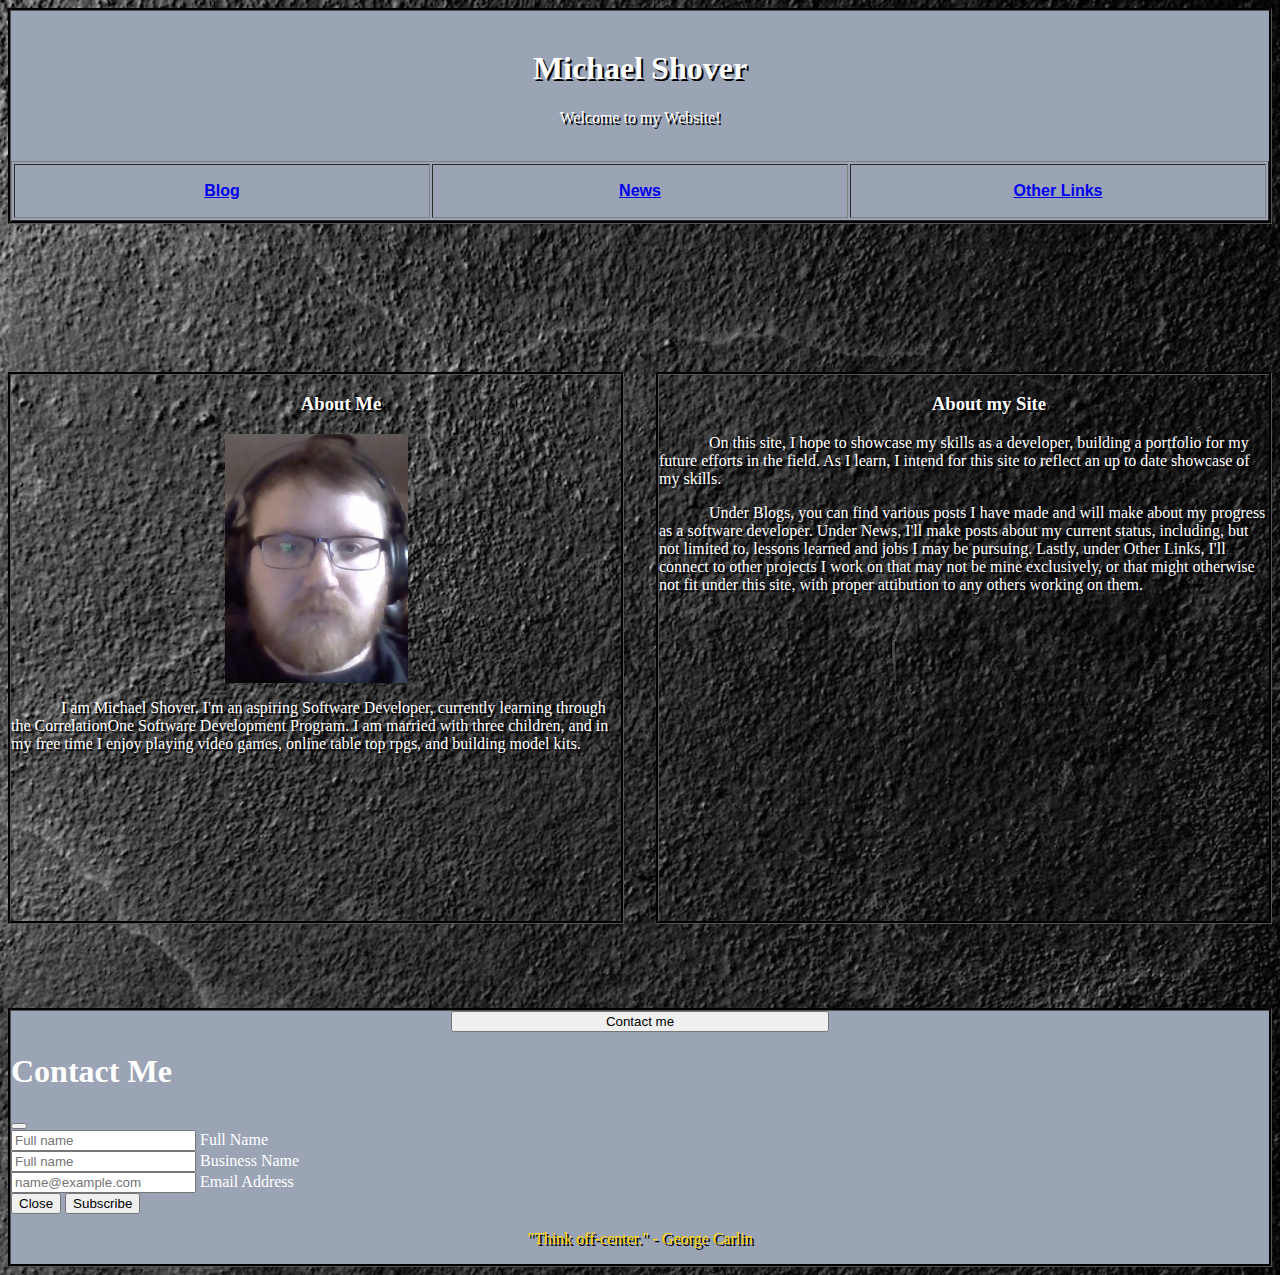
<file: index.html>
<!DOCTYPE html>
<html lang="en">
<head>
  <meta charset="UTF-8">
  <meta http-equiv="X-UA-Compatible" content="IE=edge">
  <meta name="viewport" content="width=device-width, initial-scale=1.0">
  <title>Michael Shover</title>
  <meta name="keywords" content="Webdeveloper, Developer, Development, Portfolio, HTML, CSS, JavaScript">
  <link rel="stylesheet" href="./css/index.css">
  <link rel="apple-touch-icon" sizes="180x180" href="/apple-touch-icon.png">
  <link href="https://cdn.jsdelivr.net/npm/bootstrap@5.2.3/dist/css/bootstrap.min.css" rel="stylesheet" integrity="sha384-rbsA2VBKQhggwzxH7pPCaAqO46MgnOM80zW1RWuH61DGLwZJEdK2Kadq2F9CUG65" crossorigin="anonymous">

<link rel="icon" type="image/png" sizes="32x32" href="/favicon-32x32.png">

<link rel="icon" type="image/png" sizes="16x16" href="/favicon-16x16.png">

<link rel="manifest" href="/site.webmanifest">

<link rel="mask-icon" href="/safari-pinned-tab.svg" color="#5bbad5">

<meta name="msapplication-TileColor" content="#da532c">

<meta name="theme-color" content="#ffffff">
</head>
  <header class="bgc border header">
    <br>
    <h1 class="center-text shadow">Michael Shover</h1>
    <p class="center-text shadow">Welcome to my Website!</p><br>
    <table border="1" width="100%">
      <tr>
        <td width="33%"><p class="link"><a href="blog.html" target="_blank" >Blog</a></p></td>
        <td width="33%"><p class="link"><a href="news.html" target="_blank" >News</a></p></td>
        <td width="33%"><p class="link"><a href="links.html" target="_blank" >Other Links</a></p></td>
      </tr>
    </table>
  </header>
<body class="core">
  <div class="grid-container">
  <div class="grid-item border aside-one">
    <h3 class="center-text shadow">About Me</h3>
    <img src="./media/images/my_face_01.jpg" class="center" alt="My Face">
    <p class="shadow">I am Michael Shover.  I'm an aspiring Software Developer, currently learning through the CorrelationOne Software Development Program.  I am married with three children, and in my free time I enjoy playing video games, online table top rpgs, and building model kits.</p>
  </div>
  <div class="grid-item border aside-two">
    <h3 class="center-text shadow">About my Site</h3>
      <p class="shadow">On this site, I hope to showcase my skills as a developer, building a portfolio for my future efforts in the field.  As I learn, I intend for this site to reflect an up to date showcase of my skills.</p>
      <p class="shadow">Under Blogs, you can find various posts I have made and will make about my progress as a software developer.  Under News, I'll make posts about my current status, including, but not limited to, lessons learned and jobs I may be pursuing.  Lastly, under Other Links, I'll connect to other projects I work on that may not be mine exclusively, or that might otherwise not fit under this site, with proper attibution to any others working on them.</p>
  </div>
  </div>
</body>
<script src="https://cdn.jsdelivr.net/npm/bootstrap@5.2.3/dist/js/bootstrap.bundle.min.js" integrity="sha384-kenU1KFdBIe4zVF0s0G1M5b4hcpxyD9F7jL+jjXkk+Q2h455rYXK/7HAuoJl+0I4" crossorigin="anonymous"></script>
  <footer class="bgc border footer">
    
	
<button type="button" class="btn btn-primary center" data-bs-toggle="modal" data-bs-target="#exampleModal">Contact me</button>
      <div class="modal fade" id="exampleModal" tabindex="-1" aria-labelledby="exampleModalLabel" aria-hidden="true">
  <div class="modal-dialog">
    <div class="modal-content">
      <div class="modal-header">
        <h1 class="modal-title fs-5" id="exampleModalLabel">Contact Me</h1>
        <button type="button" class="btn-close" data-bs-dismiss="modal" aria-label="Close"></button>
      </div>
      <div class="modal-body">
        <div class="form-floating mb-3">
  <input
    type="text"
    class="form-control"
    id="floatingInput"
    placeholder="Full name"
  >
  <label for="floatingInput">Full Name</label>
</div>
<div class="form-floating mb-3">
  <input
    type="text"
    class="form-control"
    id="floatingInput"
    placeholder="Full name"
  >
  <label for="floatingInput">Business Name</label>
</div>
<div class="form-floating mb-3">
  <input
    type="email"
    class="form-control"
    id="floatingInput"
    placeholder="name@example.com"
  >
  <label for="floatingInput">Email Address</label>
</div>
      </div>
      <div class="modal-footer">
        <button type="button" class="btn btn-secondary" data-bs-dismiss="modal">Close</button>
        <button type="button" class="btn btn-primary" data-bs-dismiss="modal">Subscribe</button>
      </div>
    </div>
  </div>
</div>

  </div>
</div>
	
    <p class="quote">"Think off-center." - George Carlin</p>
  </footer>
</html>
</file>
<file: css/index.css>
.grid-container {
  display: grid;
  grid-template-areas: 
    "header header header header header"
    "aside-one main main main aside-two"
    "aside-one main main main aside-two"
    "footer footer footer footer footer"
  ;
  min-height: 80vh;
  margin-top: 4rem;
  gap: 0.5rem;
}

.grid-item {
  text-indent: 50px;
}

.header {
  grid-area: header;
}

.main {
  grid-area: main;
}

.aside-one {
  grid-area: aside-one;
}

.aside-two {
  grid-area: aside-two;
}

.footer {
  grid-area: footer;
}

.shadow {
  text-shadow: 2px 2px black
}

.border {
  border-style: groove;
  border-color: black;
}

.core {
 background-image: url(../media/images/background.jfif);
 background-position: center;
  background-repeat: no-repeat;
  background-size: cover;
 font-family: "Georgia", Times, serif;
 color: rgb(255, 255, 255);
}

.center {
  display: block;
  margin-left: auto;
  margin-right: auto;
  width: 30%;
}

.center-text {
  text-align: center;
}

.link {
  font-family: "Verdana", sans-serif;
  color: white;
  font-weight: bold;
  text-align: center;
}

.quote {
  font-family: "Brush Script MT", cursive;
  text-align: center;
  color: gold;
  text-shadow: 2px 2px black;
}

.bgc {
  background-color:#9BA4B5
}

.nav-grid {
	display: grid;
	gri-template-columns: auto, auto, auto
}
</file>
